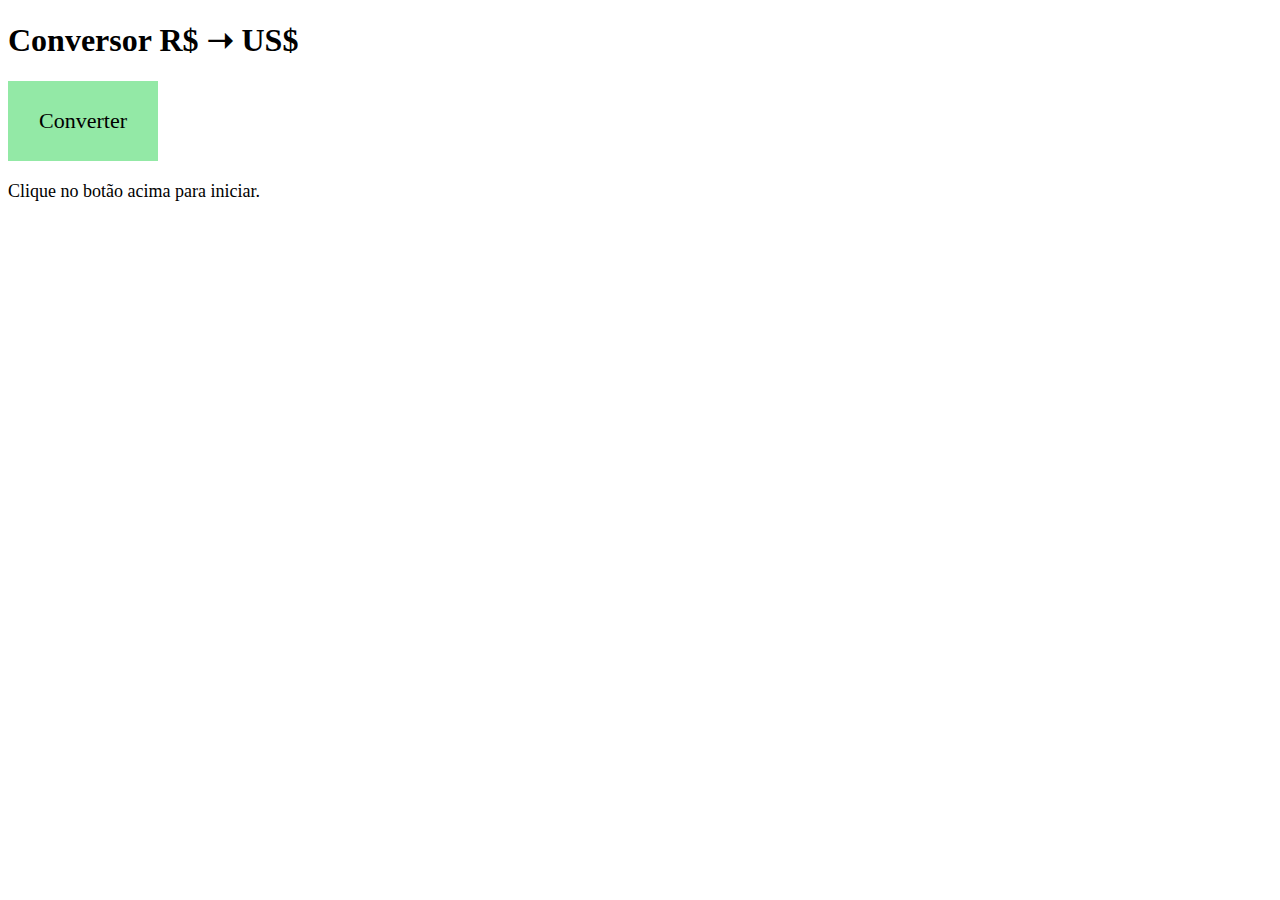
<file: desafios/desafio 7/index.html>
<!DOCTYPE html>
<html lang="pt-br">
<head>
    <meta charset="UTF-8">
    <meta name="viewport" content="width=device-width, initial-scale=1.0">
    <title>Desafio 7</title>
    <style>
        #inicio{
            background-color: rgb(147, 233, 166);
            width: 150px;
            height: 80px;
            font-size: 22px;
            line-height: 80px;
            text-align: center;
        }
        #inicio:hover{
            background-color: rgb(61, 194, 90);
            color: white;
        }
        #res{
            margin-top: 20px;
            font-size: 18px;
        }
        body{
            font: arial;
        }
    </style>
</head>
<body>
    <h1>Conversor R$ &#10141; US$</h1>
    <div id="inicio" onclick="conversor()"> Converter</div>
    <div id="res"><p>Clique no botão acima para iniciar.</p></div>
    <script>
       var dol = window.prompt('Antes de mais nada. Quanto está a cotação do dólar agora?')
       function conversor() {
           var real = window.prompt('Quantos R$ você tem na carteira?')
           var res = window.document.querySelector('div#res')
           var convertido = real / dol
           res.innerHTML = `<strong> O dólar está ${dol} na cotação de hoje.</strong><br> Você tem ${real} reais, conseguirá ${convertido.toFixed(2)} dólares.`
       }
    </script>
</body>
</html>
</file>
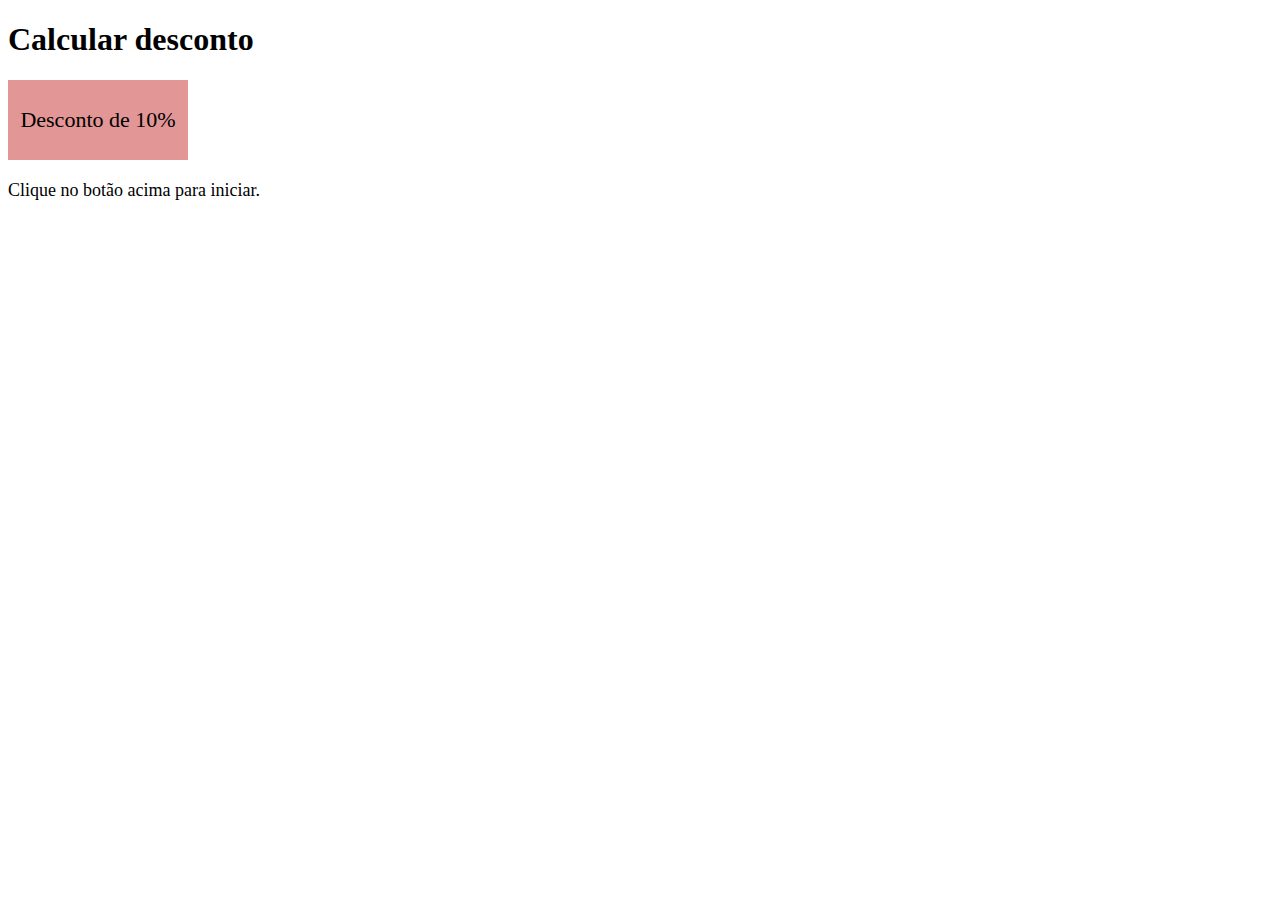
<file: desafios/desafio 8/index.html>
<!DOCTYPE html>
<html lang="pt-br">
<head>
    <meta charset="UTF-8">
    <meta name="viewport" content="width=device-width, initial-scale=1.0">
    <title>Desafio 7</title>
    <style>
        #inicio{
            background-color: rgb(226, 150, 150);
            width: 180px;
            height: 80px;
            font-size: 22px;
            line-height: 80px;
            text-align: center;
        }
        #inicio:hover{
            background-color: rgb(233, 86, 86);
            color: white;
        }
        #res{
            margin-top: 20px;
            font-size: 18px;
        }
        body{
            font: arial;
        }
    </style>
</head>
<body>
    <h1>Calcular desconto</h1>
    <div id="inicio" onclick="desconto()"> Desconto de 10%</div>
    <div id="res"><p>Clique no botão acima para iniciar.</p></div>
    <script>
       function desconto() {
            var prod = window.prompt('Qual é o produto que você está comprando?')
            var preco = window.prompt(`Quaal é o preço do(a) ${prod}?`)
            var res = document.querySelector("div#res")
            var  precoDesc = preco * 0.90
            var  desc= preco - precoDesc
            res.innerHTML = `<strong>Calculando desconto de 10% para ${prod}</strong>
            <br> O preço original era R$ ${preco}. 
            <br> Você acaba de ganhar R$ ${desc.toFixed(2)} de desconto (-10%) 
            <br> No fim, você vai pagar R$ ${precoDesc.toFixed(2)} no produto ${prod}.`
       }
    </script>
</body>
</html>
</file>
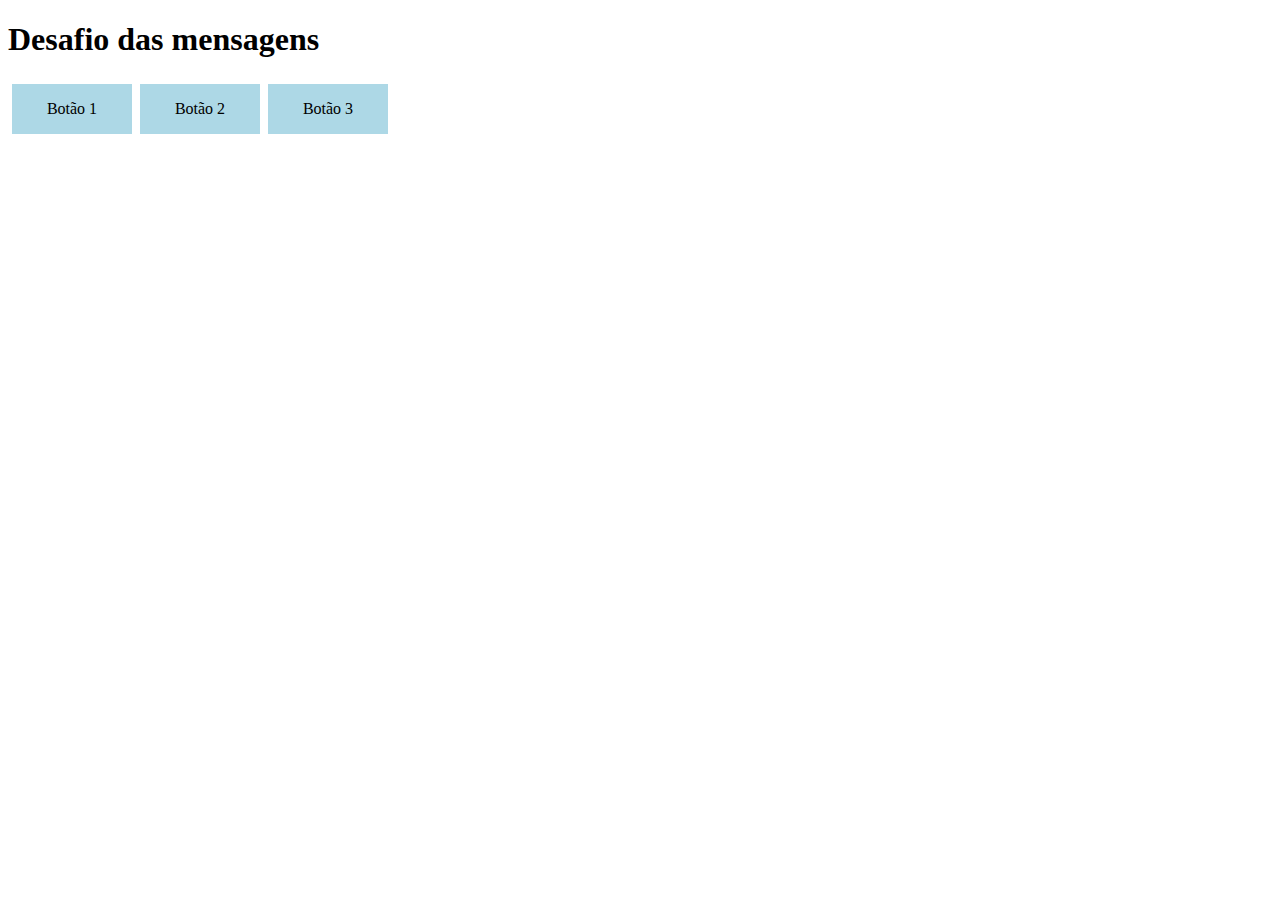
<file: desafios/desafio1/index.html>
<!DOCTYPE html>
<html lang="pt-br">
<head>
    <meta charset="UTF-8">
    <meta name="viewport" content="width=device-width, initial-scale=1.0">
    <title>Desafio 1</title>
    <style>
        #botao1, #botao2, #botao3{
            background-color: lightblue;
            margin: 4px;
            width: 120px;
            height: 50px;
            line-height: 50px;
            text-align: center;
            float: left;
        }
        #botao1:hover, #botao2:hover, #botao3:hover{
            background-color: rgb(116, 204, 233);
        }
    </style>
</head>
<body>
    <h1>Desafio das mensagens</h1>
 
        <div id="botao1" onclick="botao1()"> Botão 1

        </div>
        <div id="botao2" onclick="botao2()"> Botão 2

        </div>
        <div id="botao3" onclick="botao3()"> Botão 3

    </div>
    <script>
        function botao1(){
        var botao1 = document.getElementById('botao1')
        alert('Você clicou no 1º botão')
        }
        function botao2(){
        var botao2 = document.getElementById('botao1')
        alert('Você clicou no 2º botão')
        }
        function botao3(){
        var botao3 = document.getElementById('botao1')
        alert('Você clicou no 3º botão')   
        }

    </script>
</body>
</html>
</file>
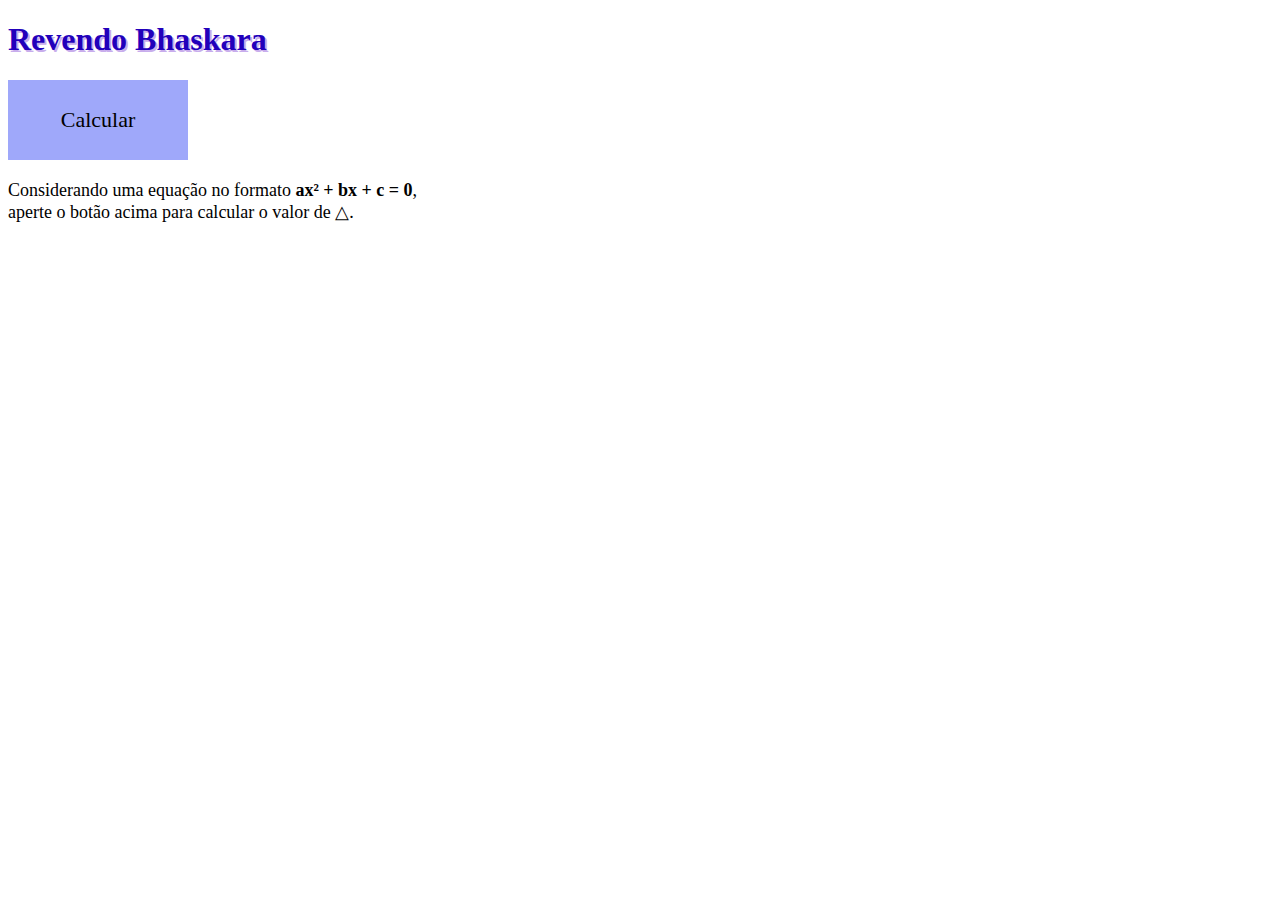
<file: desafios/desafio10/index.html>
<!DOCTYPE html>
<html lang="pt-br">
<head>
    <meta charset="UTF-8">
    <meta name="viewport" content="width=device-width, initial-scale=1.0">
    <title>Desafio 10</title>
    <style>
        h1{
            color :rgb(34, 0, 187);
            text-shadow: 2px 2px rgb(200, 173, 236);
        }
        #inicio{
            background-color: rgb(159, 168, 250);
            width: 180px;
            height: 80px;
            font-size: 22px;
            line-height: 80px;
            text-align: center;
        }
        #inicio:hover{
            background-image: linear-gradient(to bottom, rgb(32, 12, 161), rgb(155, 146, 218));
            color: white;
        }
        #res{
            margin-top: 20px;
            font-size: 18px;
        }
        body{
            font: arial;
        }
    </style>
</head>
<body>
    <h1>Revendo Bhaskara </h1>
    <div id="inicio" onclick="calcular()"> Calcular</div>
    <div id="res"><p>Considerando uma equação no formato <strong>ax² + bx + c = 0</strong>,<br> aperte o botão acima para calcular o valor de &#9651;.</p></div>
    <script>
        function calcular(){
            var a = prompt('Qual é o valor de a?')
            var a = Number(a)
            var b = prompt('Qual é o valor de b?')
            var b = Number(b)
            var c = prompt('Qual é o valor de c?')
            var c = Number(c)
            var res = document.getElementById('res')
            var total = b**2 - 4 * a * c 
            res.innerHTML =`A equação atual é <strong> ${a}x² + ${b}x + ${c} = 0 </strong> <br>
            O cálculo realizado será <strong> &#9651; = ${b}² - 4 . ${a} . ${c}</strong> <br>
            O valor calculado foi <strong> &#9651; = ${total}</strong>`
        }
    </script>
</body>
</html>
</file>
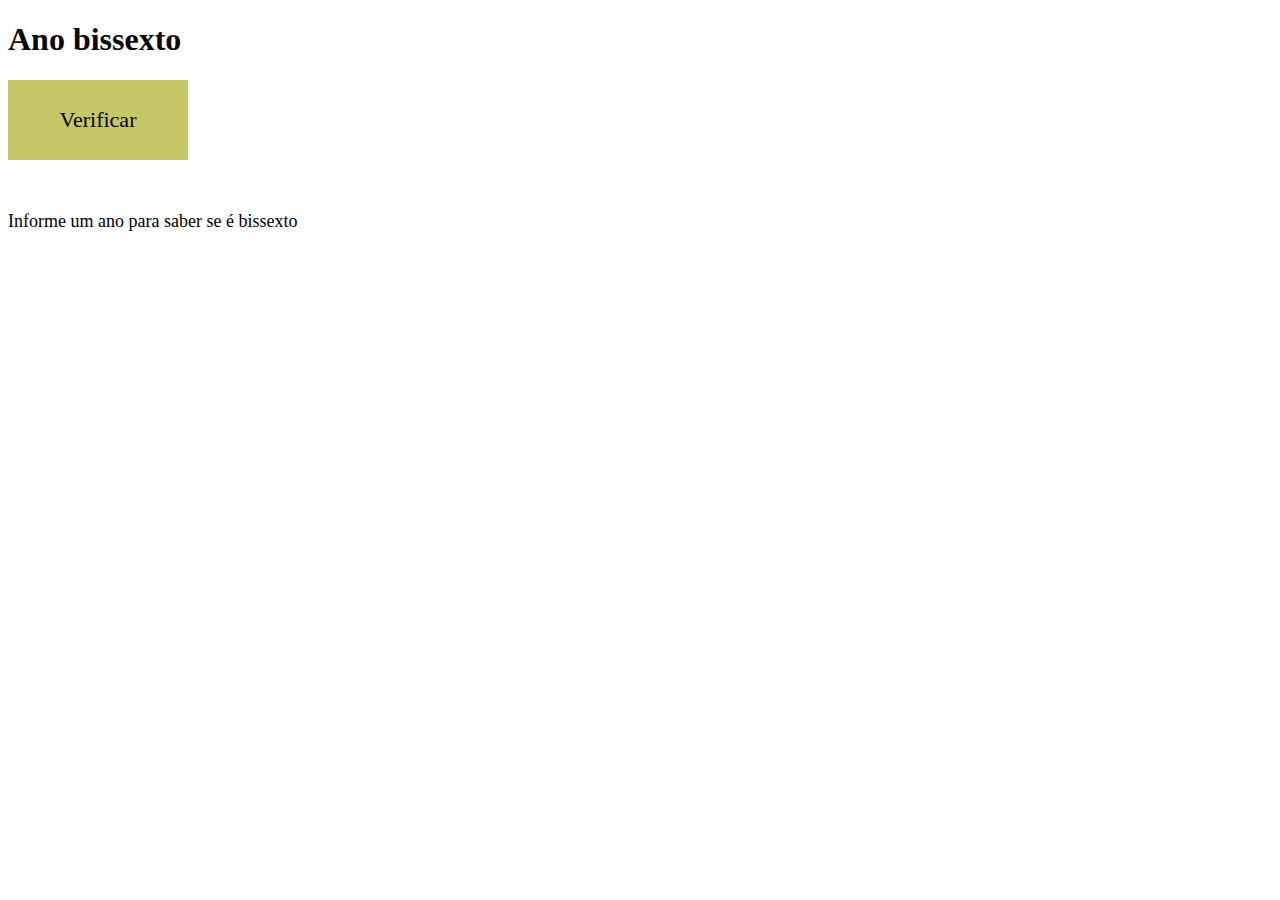
<file: desafios/desafio11/index.html>
<!DOCTYPE html>
<html lang="pt-br">
<head>
    <meta charset="UTF-8">
    <meta name="viewport" content="width=device-width, initial-scale=1.0">
    <title>Desafio 11</title>
    <style>
        h1{
            color :rgb(10, 8, 3);
        }
        #inicio{
            background-color: rgb(197, 199, 102);
            width: 180px;
            height: 80px;
            font-size: 22px;
            line-height: 80px;
            text-align: center;
        }
        #inicio:hover{
            background-image: linear-gradient(to bottom, rgb(157, 158, 81), rgb(207, 205, 79));
            color: white;
        }
        #res{
            margin-top: 20px;
            font-size: 18px;
            padding-top: 1%;
        }
        body{
            font: arial;
        }
    </style>
</head>
<body>
    <h1>Ano bissexto </h1>
    <div id="inicio" onclick="verificar()"> Verificar </div>
    <div id="res"><p> Informe um ano para saber se é bissexto</p></div>
    <script>
        function verificar(){
            var ano = window.prompt('Qual é o ano que você quer verificar')
            var res = document.getElementById('res')           
            var ano = Number(ano)
           
            if((ano % 4 == 0 &&  ano % 100 != 0 ||  ano % 400 == 0)){
                res.innerHTML = `<strong> Analisando o ano de ${ano}...</strong> <br><br>  O ano de ${ano} é <mark style="background:green"> BISSEXTO &#x2705; </mark>`
            }else{
                res.innerHTML = `<strong> Analisando o ano de ${ano}...</strong> <br><br>  O ano de ${ano} <mark style="background:red"> NÃO É BISSEXTO &#x274C;</mark>`
            }
        }
    </script>
</body>
</html>
</file>
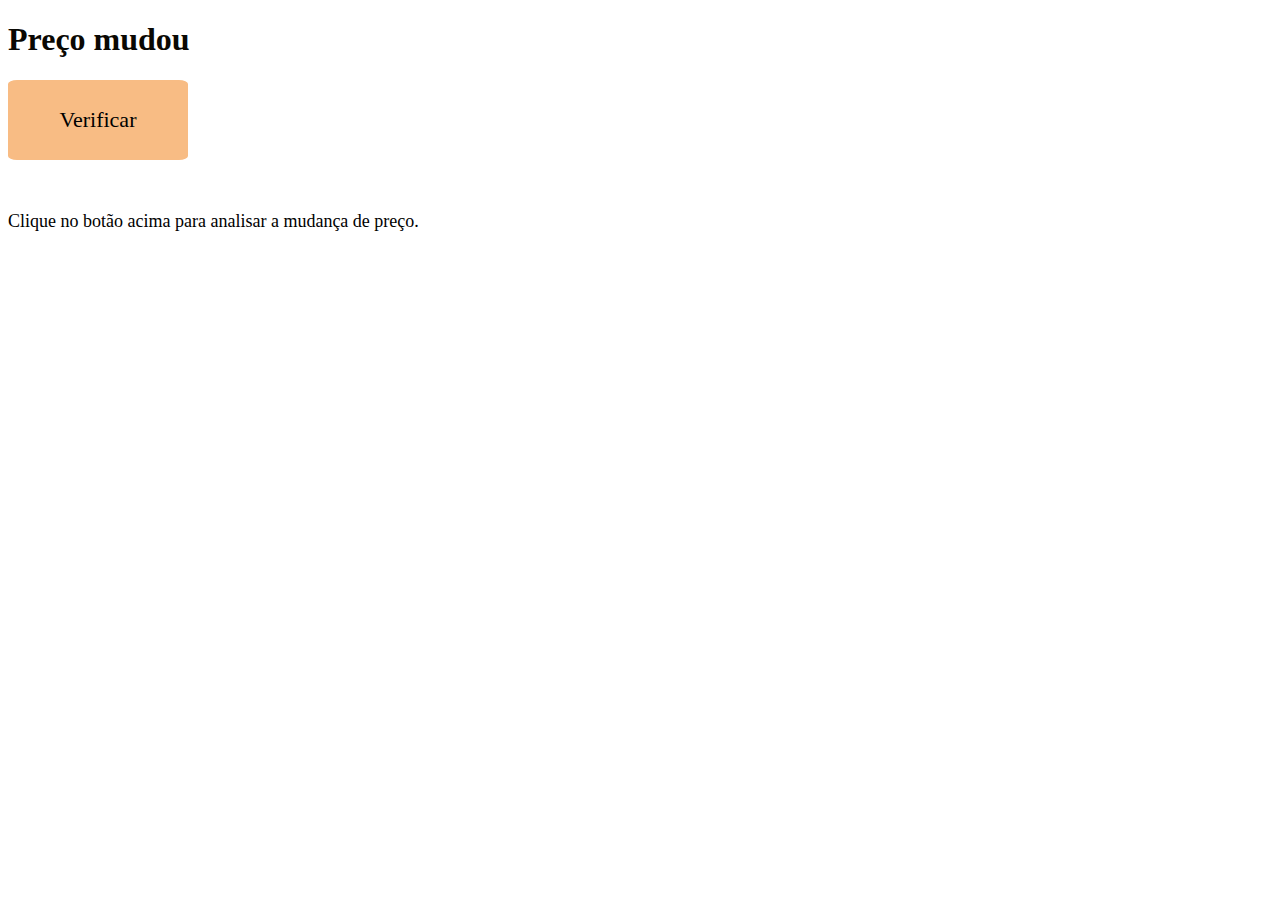
<file: desafios/desafio12/index.html>
<!DOCTYPE html>
<html lang="pt-br">
<head>
    <meta charset="UTF-8">
    <meta name="viewport" content="width=device-width, initial-scale=1.0">
    <title>Desafio 12</title>
    <style>
        h1{
            color :rgb(10, 8, 3);
        }
        #inicio{
            background-color: rgb(248, 188, 132);
            width: 180px;
            height: 80px;
            font-size: 22px;
            line-height: 80px;
            text-align: center;
            border-radius: 5%;
        }
        #inicio:hover{
            background-image: linear-gradient(to bottom, rgb(241, 206, 182), rgb(194, 143, 68));
            color: white;
        }
        #res{
            margin-top: 20px;
            font-size: 18px;
            padding-top: 1%;
        }
        body{
            font: arial;
        }
    </style>
</head>
<body>
    <h1>Preço mudou </h1>
    <div id="inicio" onclick="verificar()"> Verificar </div>
    <div id="res"><p> Clique no botão acima para analisar a mudança de preço.</p></div>
    <script>
        function verificar(){
            var precoAnterior =  window.prompt('Qual era o preço anterior do produto?')
            var precoAtual = window.prompt('Qual é o preço atual do produto?')
            var variacao = ((precoAtual / precoAnterior) - 1) * 100
            if(precoAtual < precoAnterior){
                var diferenca =  precoAnterior - precoAtual 
                var variacao = ((precoAtual / precoAnterior) - 1) * 100    
                res.innerHTML = `<strong> Analisando os valores informados </strong> <br> O produto custava R$${precoAnterior} e agora custa R$${precoAtual}. <br> Hoje o produto está mais barato. <br> O preço diminuiu R$ ${diferenca} em relação ao preço anterior <br>
                Uma variação de ${variacao.toFixed(2)}% para baixo `
            } else if(precoAtual > precoAnterior){
                var diferenca = precoAtual  - precoAnterior
                var variacao = ((precoAtual / precoAnterior) - 1) * 100
                res.innerHTML = `<strong> Analisando os valores informados </strong> <br> O produto custava R$${precoAnterior} e agora custa R$${precoAtual}. <br> Hoje o produto está mais caro. <br> O preço aumentou R$ ${diferenca} em relação ao preço anterior. <br>
                Uma variação de ${variacao.toFixed(2)}%  para cima`
            }

        }
            
        
    </script>
</body>
</html>
</file>
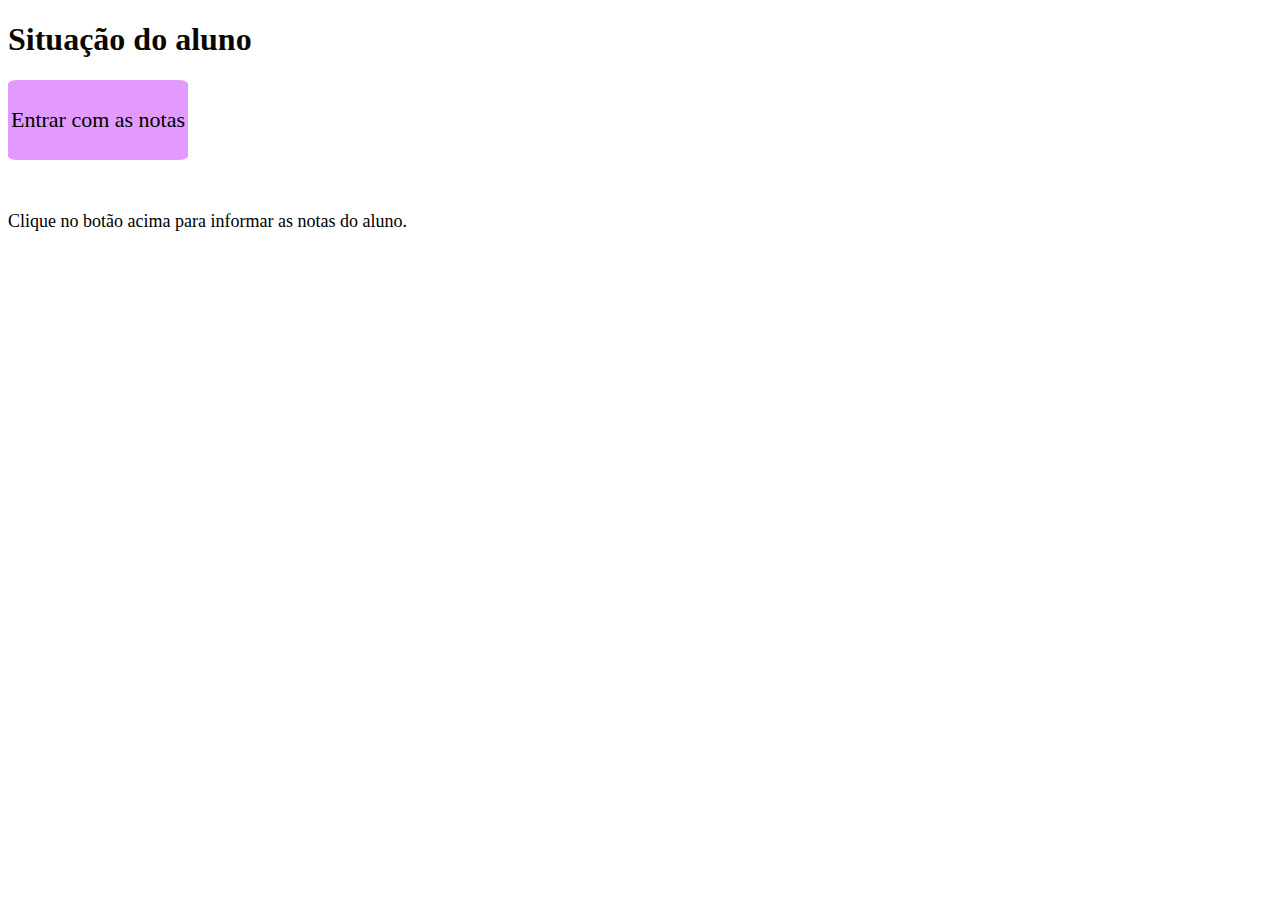
<file: desafios/desafio13/index.html>
<!DOCTYPE html>
<html lang="pt-br">
<head>
    <meta charset="UTF-8">
    <meta name="viewport" content="width=device-width, initial-scale=1.0">
    <title>Desafio 13</title>
    <style>
        h1{
            color :rgb(10, 8, 3);
        }
        #inicio{
            background-color: rgb(226, 154, 255);
            width: 180px;
            height: 80px;
            font-size: 22px;
            line-height: 80px;
            text-align: center;
            border-radius: 5%;
        }
        #inicio:hover{
            background-image: linear-gradient(to bottom, rgb(61, 0, 66), rgb(132, 1, 158));
            color: white;
        }
        #res{
            margin-top: 20px;
            font-size: 18px;
            padding-top: 1%;
        }
        body{
            font: arial;
        }
    </style>
</head>
<body>
    <h1>Situação do aluno</h1>
    <div id="inicio" onclick="verificar()"> Entrar com as notas </div>
    <div id="res"><p> Clique no botão acima para informar as notas do aluno.</p></div>
    <script>
        
        function verificar(){
            var nome = window.prompt('Qual é o nome do aluno?')
            var nota1 =window.prompt(`Primeira nota de ${nome}:`)
            var nota2 =window.prompt(`Segunda nota de ${nome}:`)
            var nota1 = Number(nota1)
            var nota2 = Number(nota2)
            var media = (nota1 + nota2) / 2
            if(media < 3){
                res.innerHTML = `Aluno: ${nome}. <br> Nota 1: ${nota1}. <br> Nota 2: ${nota2}. <br> Média: ${media}. <br> <mark style="color:red;"> REPROVADO</mark>`
            } else if(media < 6 ){
                res.innerHTML = `Aluno: ${nome}. <br>Nota 1: ${nota1}. <br> Nota 2: ${nota2}. <br> Média: ${media}. <br> <mark style="background:yellow;"> RECUPERAÇÃO</mark>`
            } else {
                res.innerHTML = `Aluno: ${nome}. <br>Nota 1: ${nota1}. <br> Nota 2: ${nota2}. <br> Média: ${media}. <br> <mark style="color:green;"> APROVADO</mark>`
            }
    }
            
        
    </script>
</body>
</html>
</file>
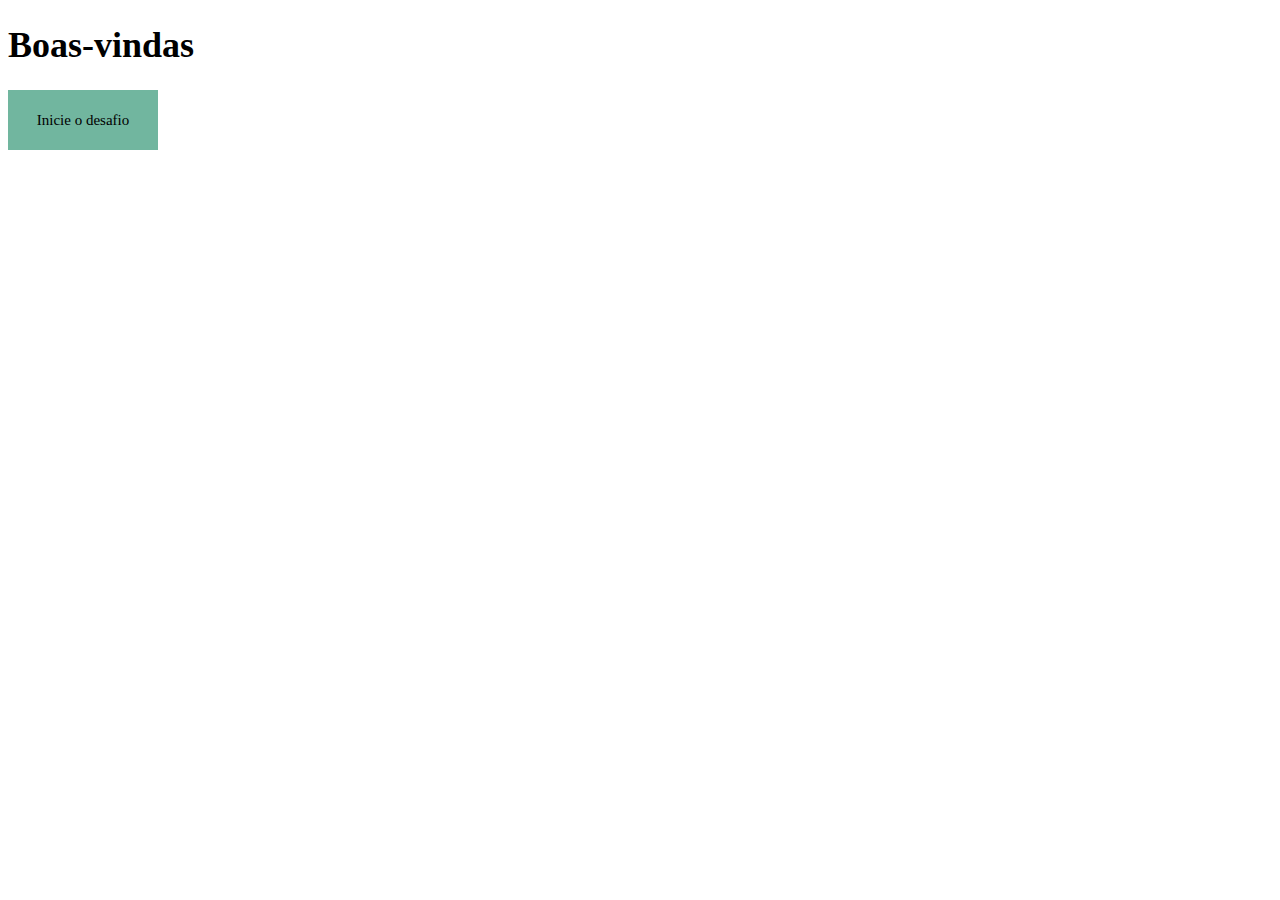
<file: desafios/desafio2/index.html>
<!DOCTYPE html>
<html lang="pt-br">
<head>
    <meta charset="UTF-8">
    <meta name="viewport" content="width=device-width, initial-scale=1.0">
    <title>Desafio 2</title>
    <style>
        body{
            font-size: 18px;
        }
        #inicio{ 
            background-color: rgb(113, 182, 159);
            width: 150px;
            height: 60px;
            line-height: 60px;
            text-align: center;
            font-size: 15px;
        }
        #inicio:hover{
            background-color: rgb(51, 131, 104);
        }
    </style>
</head>
<body>
    <h1>Boas-vindas</h1>
    <div id="inicio" onclick="inicio()">
        Inicie o desafio 
    </div>
    <script>
        function inicio(){
            var nome = window.prompt('Qual é o seu nome?')
            var idade = window.prompt(`Olá, ${nome}! Quantos anos você tem?`)
            alert(`Acabei de conhecer ${nome}, que tem ${idade} anos de idade!`)
        }
    </script>
</body>
</html>
</file>
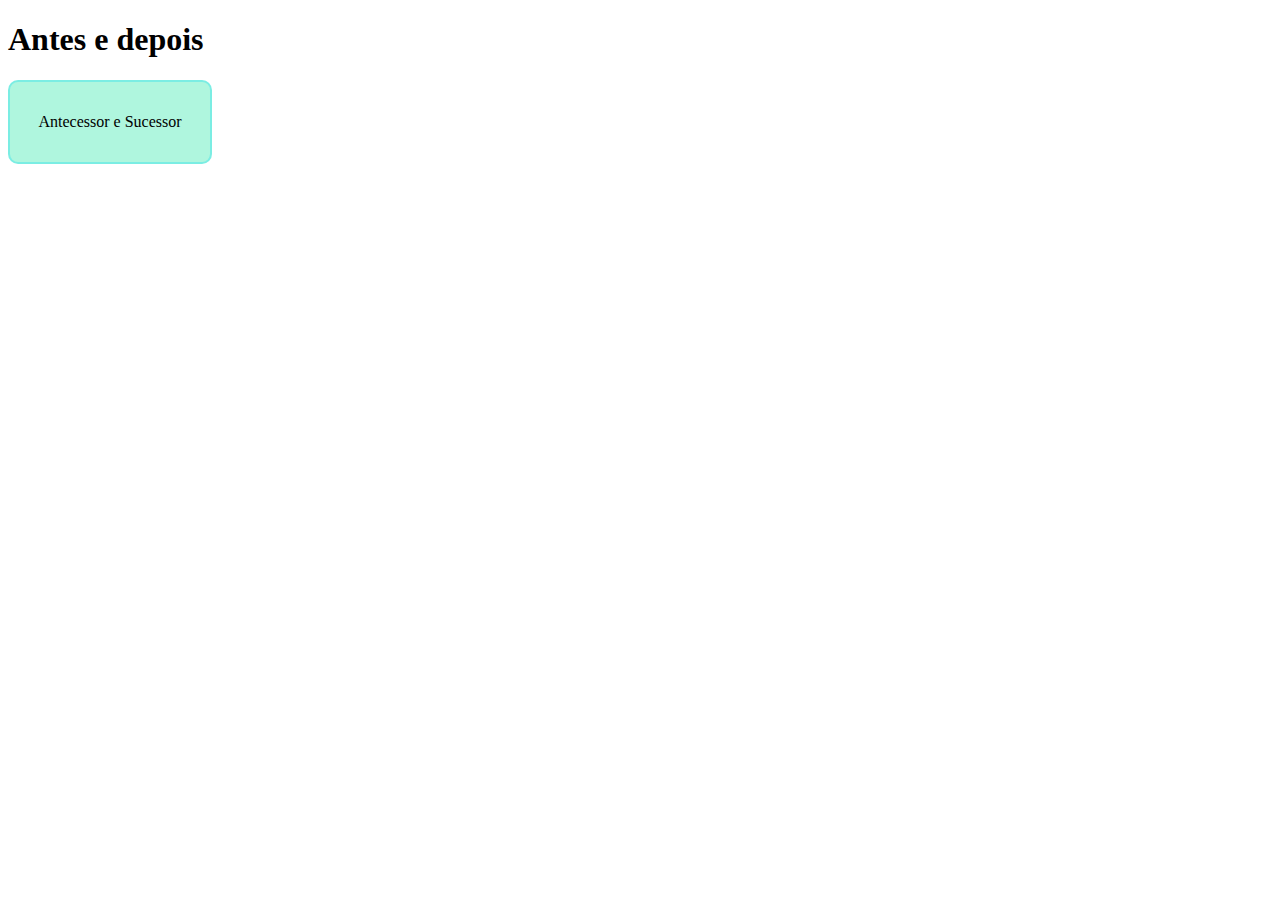
<file: desafios/desafio3/index.html>
<!DOCTYPE html>
<html lang="pt-br">
<head>
    <meta charset="UTF-8">
    <meta name="viewport" content="width=device-width, initial-scale=1.0">
    <title>Desafio 3</title>
    <style>
        #inicio{
            background-color: rgba(86, 235, 185, 0.473);
            width: 200px;
            height: 80px;
            line-height: 80px;
            text-align: center;
            border: solid 2px rgba(77, 228, 233, 0.527);
            border-radius: 10px;
        }
        #inicio:hover{
            background-color:  rgba(55, 189, 144, 0.473);
        }
    </style>
</head>
<body>
    <h1>Antes e depois</h1>
    <div id="inicio" onclick="antdep()"> Antecessor e Sucessor</div>

    <script>
        function antdep(){
            var numero = window.prompt('Digite um numero inteiro qualquer: ')
            numero = Number(numero)
            var ant = numero - 1
            var suc = numero + 1
            alert(`Número ${numero} \nO antecessor é ${ant} e o sucessor é ${suc}.`)
        }
    </script>
</body>
</html>
</file>
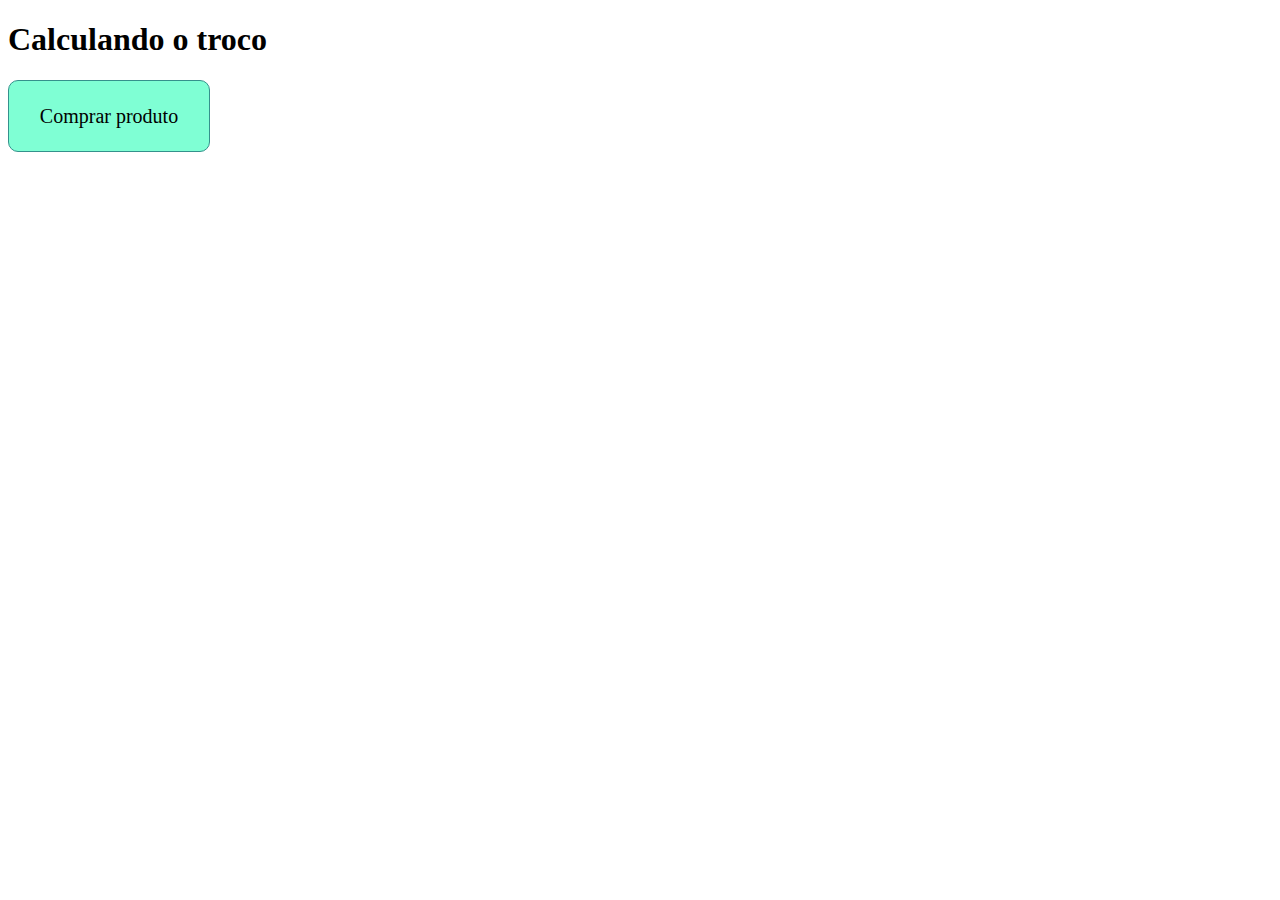
<file: desafios/desafio4/index.html>
<!DOCTYPE html>
<html lang="pt-br">
<head>
    <meta charset="UTF-8">
    <meta name="viewport" content="width=device-width, initial-scale=1.0">
    <title>Desafio 4</title>
    <style>
        #inicio{
            background-color: rgb(127, 255, 212);   
            width: 200px;
            height: 70px;
            font-size: 20px;
            line-height: 70px;
            text-align: center;
            border-radius: 10px;
            border: solid 1px rgb(53, 145, 140);
        }
        #inicio:hover{
            background-color: rgb(50, 184, 172);
        }
    </style>
</head>
<body>
    <h1>Calculando o troco </h1>
    <div id="inicio" onclick="comprar()">
        Comprar produto
    </div>

    <script>
        function comprar(){
           var prod = window.prompt('Qual produto você está comprando? ')
           var valorProd = window.prompt(`Quanto custa ${prod} que você está comprando?`)
           var pagamento = window.prompt(`Qual foi o valor que você deu para pagar ${prod}?`)

           var troco = Number(pagamento) - Number(valorProd)
           alert(`Você comprou ${prod} que custou R$${valorProd}.\nDeu R$ ${pagamento} em dinheiro e vai receber R$ ${troco} de troco.\nVolte sempre!`)
        }
    </script>
</body>
</html>
</file>
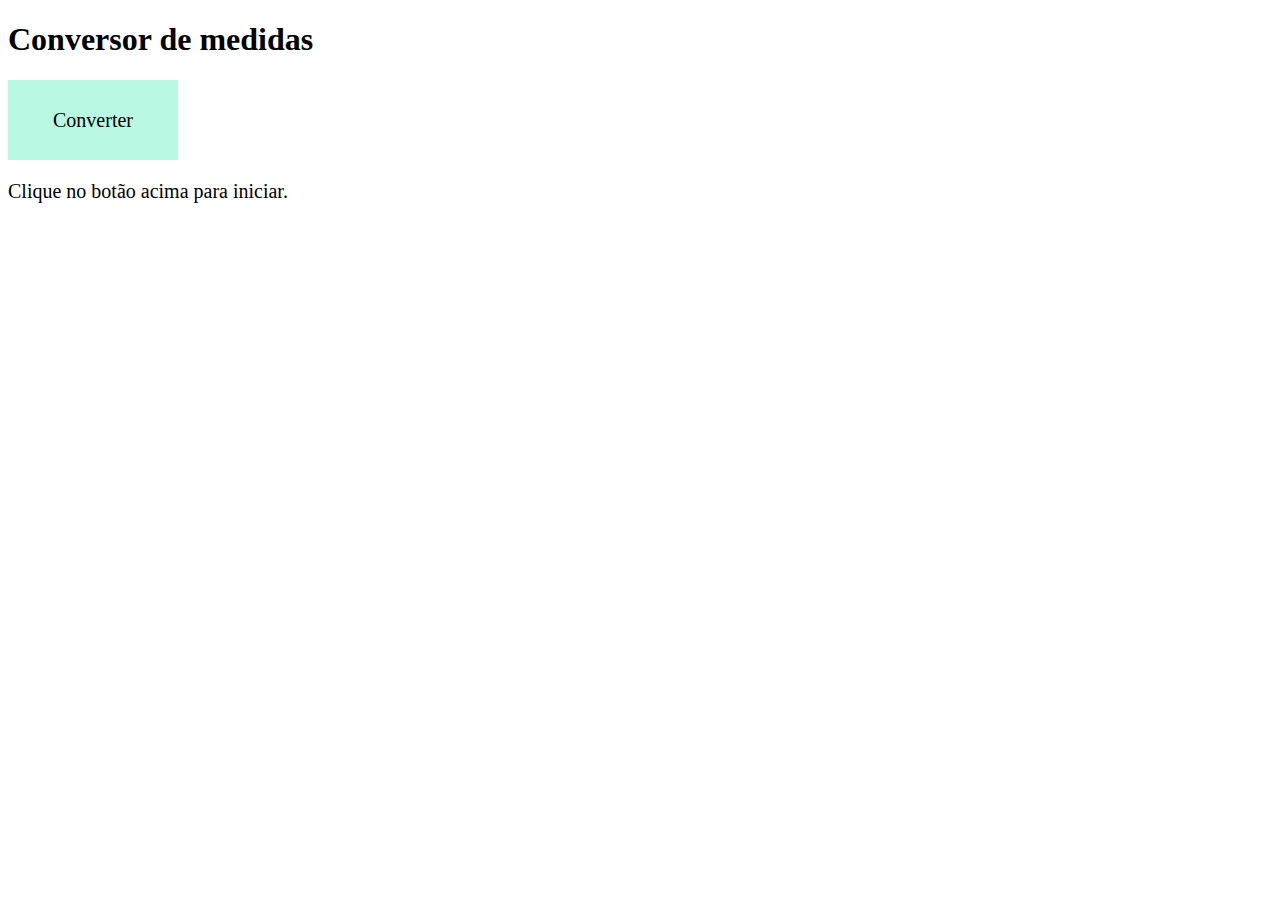
<file: desafios/desafio5/index.html>
<!DOCTYPE html>
<html lang="pt-br">
<head>
    <meta charset="UTF-8">
    <meta name="viewport" content="width=device-width, initial-scale=1.0">
    <title>Desafio 5</title>
    <style>
        #inicio{
            background-color: rgba(18, 230, 159, 0.295);
            font-size: 20px;
            width: 170px;
            height: 80px;
            line-height: 80px;
            text-align: center;
           
        }
        #inicio:hover{
            background-color:  rgba(9, 240, 163, 0.473);
            border: solid 2px rgb(14, 204, 218);
        }
        #res{
            margin-top: 10px;
            font-size: 20px;
        }
    </style>
</head>
<body>
    <h1>Conversor de medidas</h1>
    <div id="inicio" onclick="conversor()">Converter</div>
    
    <div id="res"> <p>Clique no botão acima para iniciar.</p></div>

    <script>
        function conversor(){
            var metros = window.prompt('Digite uma distância em metros (m)')
            var km = Number(metros) /10 /10 /10
            var hm = Number(metros) /10 /10
            var dam = Number(metros) / 10
            var dm = Number(metros) * 10
            var cm = Number(metros) *10 *10
            var mm = Number(metros) *10 *10 *10
            var converte = document.querySelector('div#res')
            converte.innerHTML = `<strong> A distância de ${metros} metros, corresponde a ...<br></strong> ${km.toFixed(3)} quilômetros (Km)<br>
            ${hm.toFixed(3)} hectômetros (Hm) <br> ${dam.toFixed(3)} decâmetros (dam) <br> ${dm.toFixed(3)} decímetros (dm) <br> ${cm.toFixed(3)} centímetros (cm) <br> ${mm.toFixed(3)} milímetros (mm)`
        }
    </script>
</body>
</html>
</file>
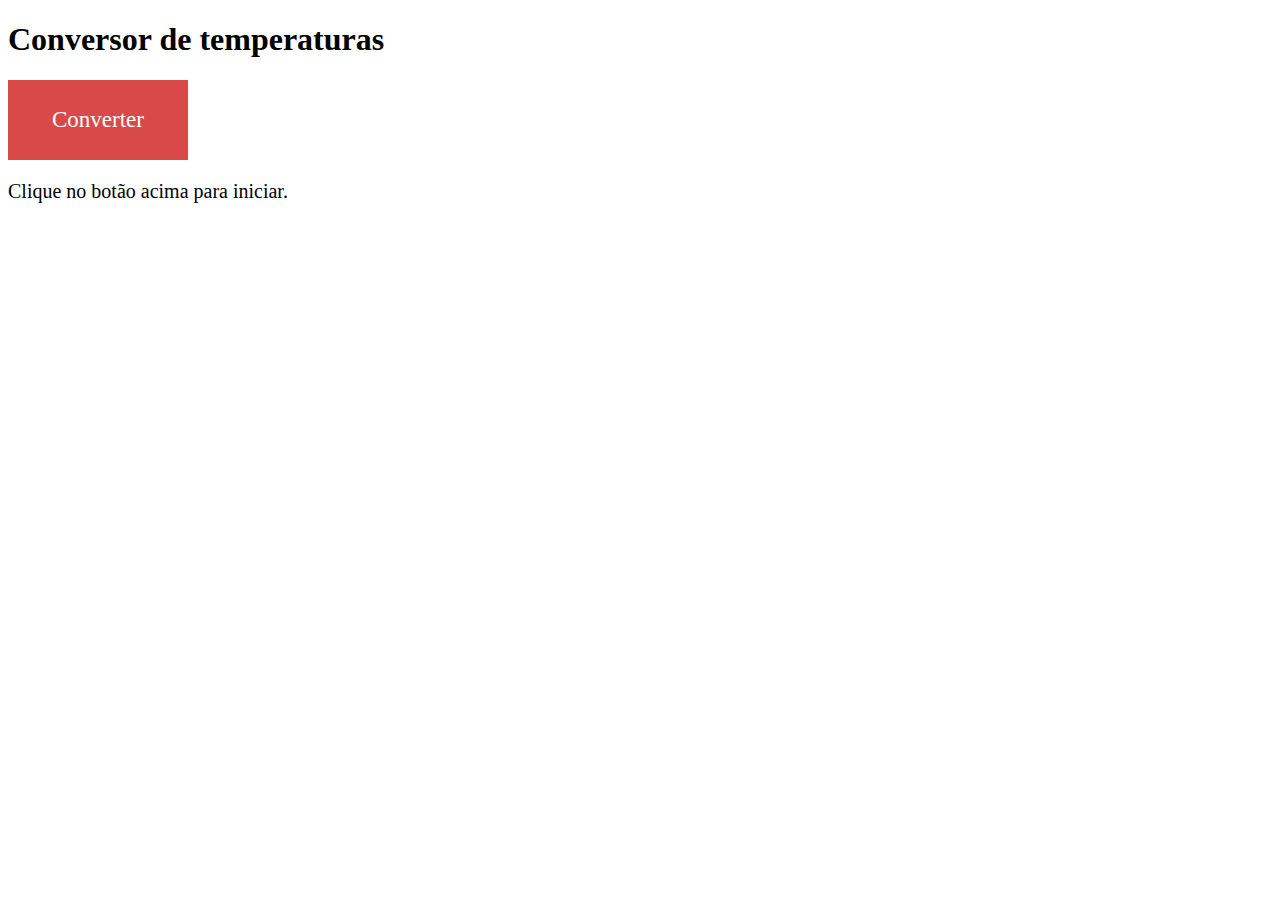
<file: desafios/desafio6/index.html>
<!DOCTYPE html>
<html lang="pt-br">
<head>
    <meta charset="UTF-8">
    <meta name="viewport" content="width=device-width, initial-scale=1.0">
    <title>Desafio 6</title>
    <style>
        #inicio{
            background-color: rgb(218, 73, 73);
            color: white;
            width: 180px;
            height: 80px;
            font-size: 23px;
            line-height: 80px;
            text-align: center;

        }
        #inicio:hover{
            background-color: rgb(219, 51, 51);
            border-radius: 5px;
        }
        #res{
            margin-top: 10px;
            font-size: 20px;
        }
    </style>
</head>
<body>
    <h1>Conversor de temperaturas</h1>
    <div id="inicio" onclick="converter()"> Converter</div>
    
    <div id="res"><p>Clique no botão acima para iniciar.</p></div>
    <script>
        function converter(){
            var cel = window.prompt('Digite uma temperatura em ºC (Celsius)')
            var res = window.document.querySelector('div#res')
            var cel = Number(cel)
            var kel = cel + 273.15
            var fa = (cel * 1.8000) + 32.00   
            res.innerHTML = `<strong>A temperatura ${cel}ºC, corresponde a...<br></strong> ${kel.toFixed(2)}ºK (Kelvin) <br> ${fa.toFixed(2)}ºF  (Fahrenheit)`

        }
    </script>
</body>
</html>
</file>
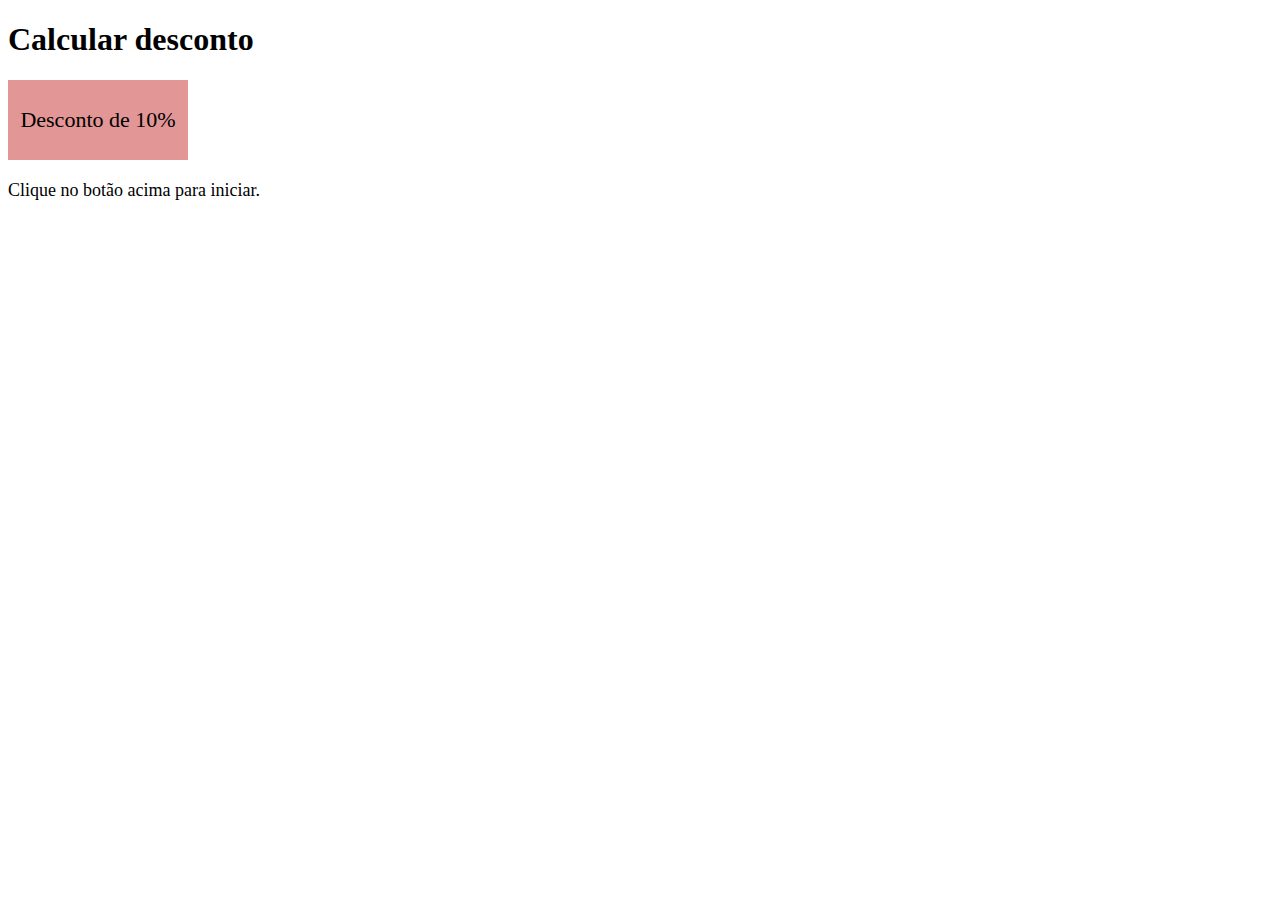
<file: desafios/desafio8/index.html>
<!DOCTYPE html>
<html lang="pt-br">
<head>
    <meta charset="UTF-8">
    <meta name="viewport" content="width=device-width, initial-scale=1.0">
    <title>Desafio 8</title>
    <style>
        #inicio{
            background-color: rgb(226, 150, 150);
            width: 180px;
            height: 80px;
            font-size: 22px;
            line-height: 80px;
            text-align: center;
        }
        #inicio:hover{
            background-color: rgb(233, 86, 86);
            color: white;
        }
        #res{
            margin-top: 20px;
            font-size: 18px;
        }
        body{
            font: arial;
        }
    </style>
</head>
<body>
    <h1>Calcular desconto</h1>
    <div id="inicio" onclick="desconto()"> Desconto de 10%</div>
    <div id="res"><p>Clique no botão acima para iniciar.</p></div>
    <script>
       function desconto() {
            var prod = window.prompt('Qual é o produto que você está comprando?')
            var preco = window.prompt(`Quaal é o preço do(a) ${prod}?`)
            var res = document.querySelector("div#res")
            var  precoDesc = preco * 0.90
            var  desc= preco - precoDesc
            res.innerHTML = `<strong>Calculando desconto de 10% para ${prod}</strong>
            <br> O preço original era R$ ${preco}. 
            <br> Você acaba de ganhar R$ ${desc.toFixed(2)} de desconto (-10%) 
            <br> No fim, você vai pagar R$ ${precoDesc.toFixed(2)} no produto ${prod}.`
       }
    </script>
</body>
</html>
</file>
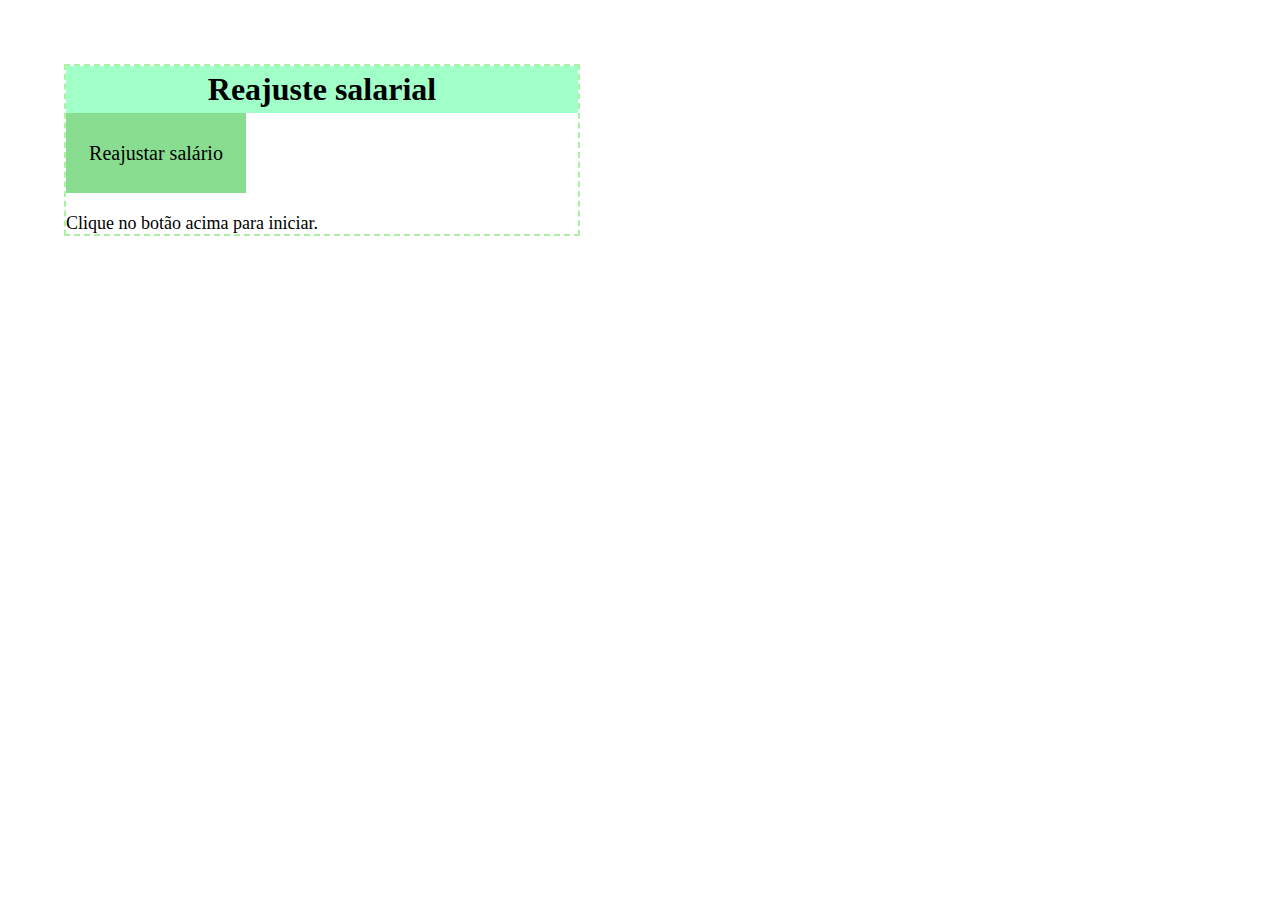
<file: desafios/desafio9/index.html>
<!DOCTYPE html>
<html lang="pt-br">
<head>
    <meta charset="UTF-8">
    <meta name="viewport" content="width=device-width, initial-scale=1.0">
    <title>Desafio 9</title>
    <style>
        *{
            margin: 0;
            padding: 0;
        }
        #principal{
            width: 40%;
            margin: 5%;
            border: rgb(171, 243, 162) dashed 2px;
        }
        #title{
            background-color: rgb(161, 255, 200);
            margin: 0;
            padding: 1%;
            text-align: center;
        }
        #botao{
            background-color: rgb(137, 221, 144);
            width: 180px;
            height: 80px;
            font-size: 20px;
            line-height: 80px;
            text-align: center;
        }
        #botao:hover{
            background-color: rgb(62, 158, 87);
            color: white;
        }
        #res{
            margin-top: 20px;
            font-size: 18px;
        }
        body{
            font: arial;
        }
    </style>
</head>
<body>
    <div id="principal">
        <h1 id="title">Reajuste salarial</h1>
        <div id="botao" onclick="reajuste()"> Reajustar salário</div>
        <div id="res"><p>Clique no botão acima para iniciar.</p></div>
    </div>
    <script>
        function reajuste(){
            var funcionario = window.prompt('Qual é o nome do funcionário? ')
            var salAntigo = window.prompt(`Qual é o salário atual de ${funcionario}?`)
            var ajuPorc = window.prompt(`O salário de ${funcionario} vai ser reajustado em qual porcentagem?`)
            var res = document.getElementById('res')
            var salAtual = Number(salAntigo) + (salAntigo * ajuPorc)/100
            var aumento =   salAtual - salAntigo
            res.innerHTML = `<strong> ${funcionario} recebeu um aumento salarial!</strong>
            <br> O salário era R$ ${salAntigo}.
            <br> Com um aumento de ${ajuPorc}%, o salário vai aumentar R$ ${aumento.toFixed(2)} no próximo mês.
            <br> E a partir daí, ${funcionario} vai passar a ganhar R$ ${salAtual.toFixed(2)}.`
        }
    </script>
</body>
</html>
</file>
